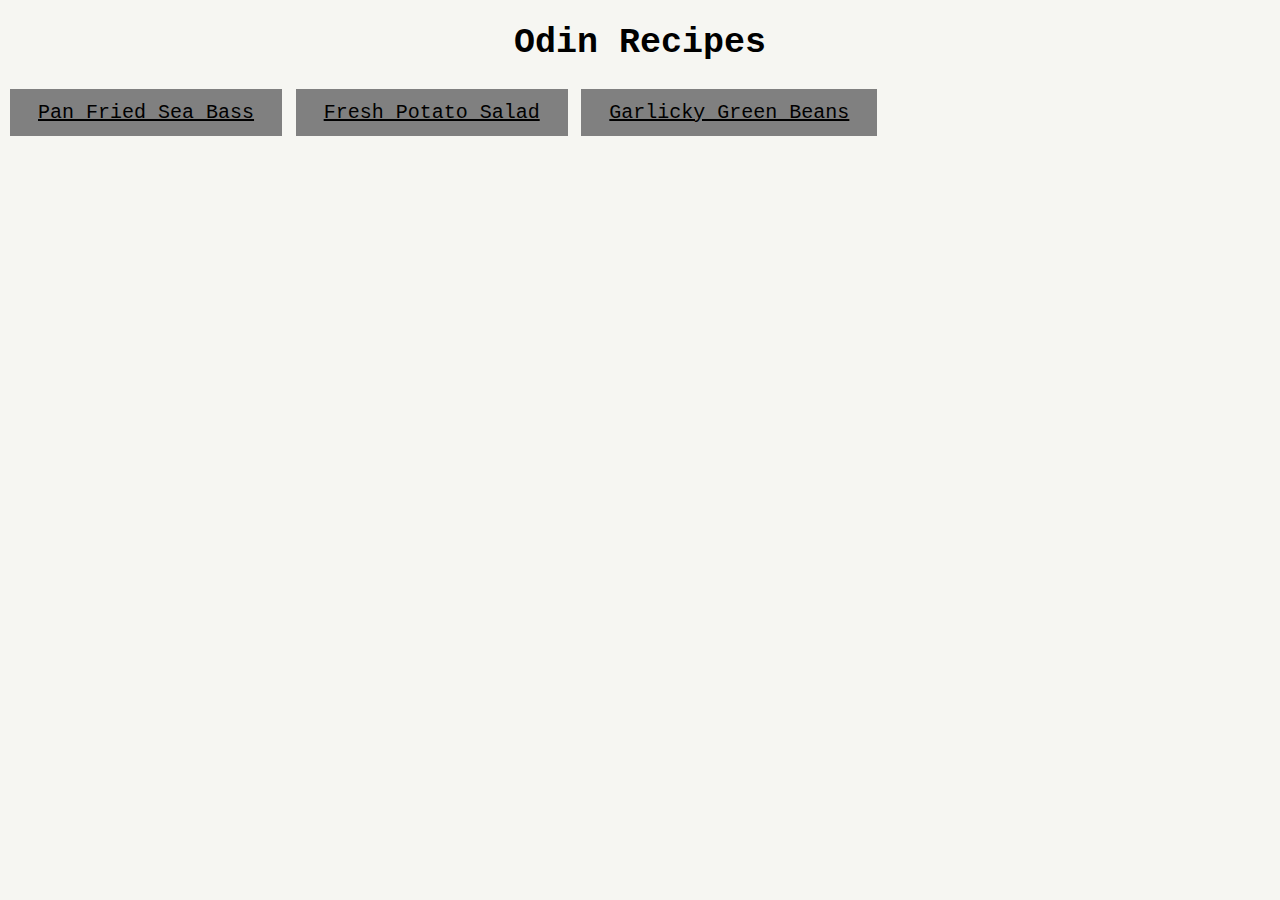
<file: index.html>
<!DOCTYPE html>
<html lang="en">
  <head> 
    <meta charset="UTF-8">
    <title>Odin Recipes</title>
    <link rel="stylesheet" href="css/recipes.css">
  </head>
  <body>
    <h1 class="frontpage">Odin Recipes</h1>
    <div class="buttons">
       <a class="button" href="recipes/sea-bass.html">Pan Fried Sea Bass</a>
       <a class="button" href="recipes/fresh-potato-salad.html">Fresh Potato Salad</a>
       <a class="button" href="recipes/green-beans.html">Garlicky Green Beans</a>
    </div>
  </body>
  </html>
</file>
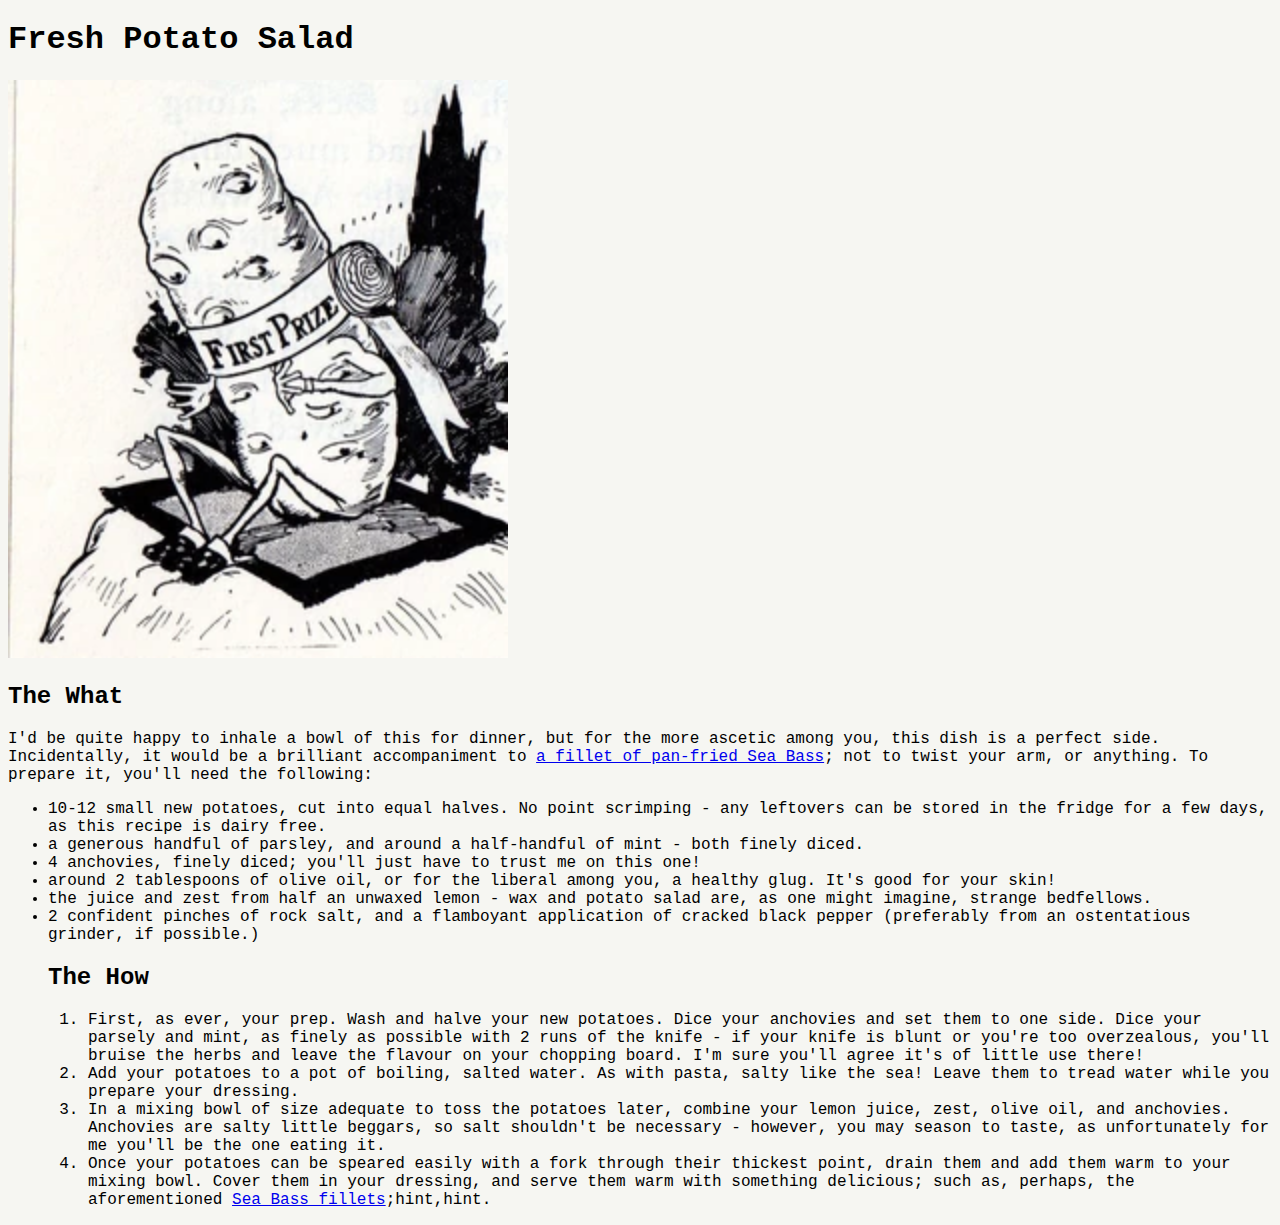
<file: recipes/fresh-potato-salad.html>
<!DOCTYPE html>
<html lang="en">
  <head>
    <meta charset="UTF-8">
    <title>Fresh Potato Salad</title>
    <link rel="stylesheet" href="../css/recipes.css">
  </head>
  <body>
    <h1>Fresh Potato Salad</h1>
      <img src="../img/potato.png" alt="The spud; underappreciated, unsung hero of the budget dinner.">
    <h2>The What</h2> 
      <p>I'd be quite happy to inhale a bowl of this for dinner, but for the more ascetic among you, this dish is a perfect side. Incidentally, it would be a brilliant accompaniment to <a href="./sea-bass.html">a fillet of pan-fried Sea Bass</a>; not to twist your arm, or anything. To prepare it, you'll need the following:
        <ul>
          <li>10-12 small new potatoes, cut into equal halves. No point scrimping - any leftovers can be stored in the fridge for a few days, as this recipe is dairy free.</li>
          <li>a generous handful of parsley, and around a half-handful of mint - both finely diced.</li>
          <li>4 anchovies, finely diced; you'll just have to trust me on this one!</li> 
          <li>around 2 tablespoons of olive oil, or for the liberal among you, a healthy glug. It's good for your skin!</li> 
          <li>the juice and zest from half an unwaxed lemon - wax and potato salad are, as one might imagine, strange bedfellows.</li>
          <li>2 confident pinches of rock salt, and a flamboyant application of cracked black pepper (preferably from an ostentatious grinder, if possible.)</li></p>
    <h2>The How</h2>
      <ol> 
	<li>First, as ever, your prep. Wash and halve your new potatoes. Dice your anchovies and set them to one side. Dice your parsely and mint, as finely as possible with 2 runs of the knife - if your knife is blunt or you're too overzealous, you'll bruise the herbs and leave the flavour on your chopping board. I'm sure you'll agree it's of little use there!</li> 
        <li>Add your potatoes to a pot of boiling, salted water. As with pasta, salty like the sea! Leave them to tread water while you prepare your dressing.</li> 
        <li>In a mixing bowl of size adequate to toss the potatoes later, combine your lemon juice, zest, olive oil, and anchovies. Anchovies are salty little beggars, so salt shouldn't be necessary - however, you may season to taste, as unfortunately for me you'll be the one eating it.</li> 
        <li>Once your potatoes can be speared easily with a fork through their thickest point, drain them and add them warm to your mixing bowl. Cover them in your dressing, and serve them warm with something delicious; such as, perhaps, the aforementioned <a href="./sea-bass.html">Sea Bass fillets</a>;hint,hint.</li>   
  </body>
</html>
</file>
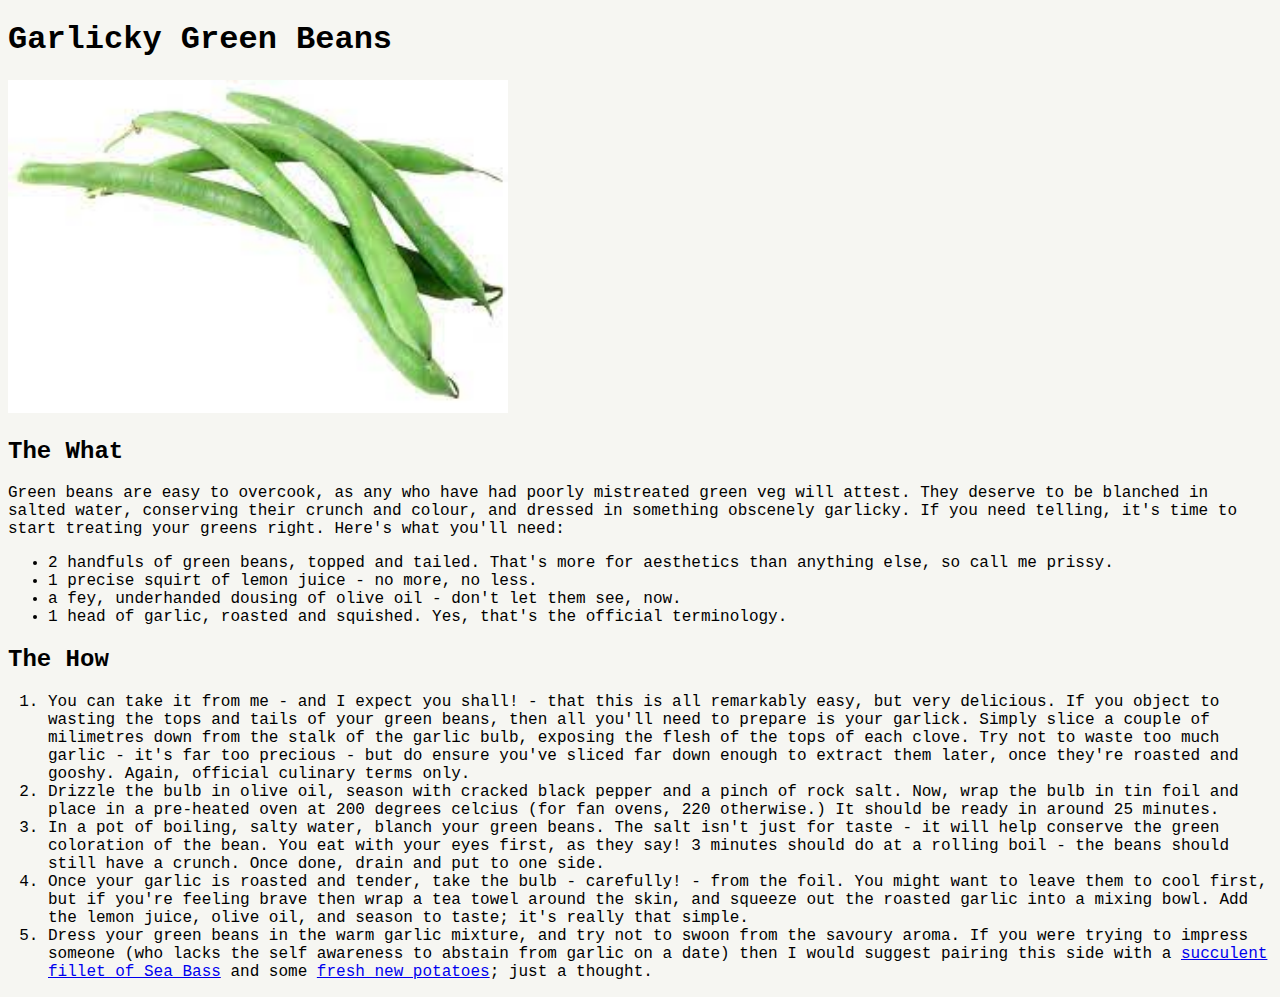
<file: recipes/green-beans.html>
<!DOCTYPE html>
<html lang ="en">
  <head>
    <meta charset="UTF-8">
    <title>Garlicky Green Beans</title>
    <link rel="stylesheet" href="../css/recipes.css">
  </head>
  <body>
    <h1>Garlicky Green Beans</h1>
    <img src="../img/green-beans.jpeg" alt="A falvourless stock image of green beans, without so much as a pinch of salt."> 
    <h2>The What</h2> 
      <p> Green beans are easy to overcook, as any who have had poorly mistreated green veg will attest. They deserve to be blanched in salted water, conserving their crunch and colour, and dressed in something obscenely garlicky. If you need telling, it's time to start treating your greens right. Here's what you'll need:</p>
       <ul>
         <li>2 handfuls of green beans, topped and tailed. That's more for aesthetics than anything else, so call me prissy.</li> 
         <li>1 precise squirt of lemon juice - no more, no less.</li>
         <li>a fey, underhanded dousing of olive oil - don't let them see, now.</li> 
         <li>1 head of garlic, roasted and squished. Yes, that's the official terminology.</li> 
       </ul>
    <h2>The How</h2>
       <ol>
         <li>You can take it from me - and I expect you shall! - that this is all remarkably easy, but very delicious. If you object to wasting the tops and tails of your green beans, then all you'll need to prepare is your garlick. Simply slice a couple of milimetres down from the stalk of the garlic bulb, exposing the flesh of the tops of each clove. Try not to waste too much garlic - it's far too precious - but do ensure you've sliced far down enough to extract them later, once they're roasted and gooshy. Again, official culinary terms only.</li>
         <li>Drizzle the bulb in olive oil, season with cracked black pepper and a pinch of rock salt. Now, wrap the bulb in tin foil and place in a pre-heated oven at 200 degrees celcius (for fan ovens, 220 otherwise.) It should be ready in around 25 minutes.</li> 
         <li>In a pot of boiling, salty water, blanch your green beans. The salt isn't just for taste - it will help conserve the green coloration of the bean. You eat with your eyes first, as they say! 3 minutes should do at a rolling boil - the beans should still have a crunch. Once done, drain and put to one side.</li> 
         <li>Once your garlic is roasted and tender, take the bulb - carefully! - from the foil. You might want to leave them to cool first, but if you're feeling brave then wrap a tea towel around the skin, and squeeze out the roasted garlic into a mixing bowl. Add the lemon juice, olive oil, and season to taste; it's really that simple.</li>
         <li>Dress your green beans in the warm garlic mixture, and try not to swoon from the savoury aroma. If you were trying to impress someone (who lacks the self awareness to abstain from garlic on a date) then I would suggest pairing this side with a <a href="sea-bass.html">succulent fillet of Sea Bass</a> and some <a href="fresh-potato-salad.html">fresh new potatoes</a>; just a thought.     
  </body>
</html>
</file>
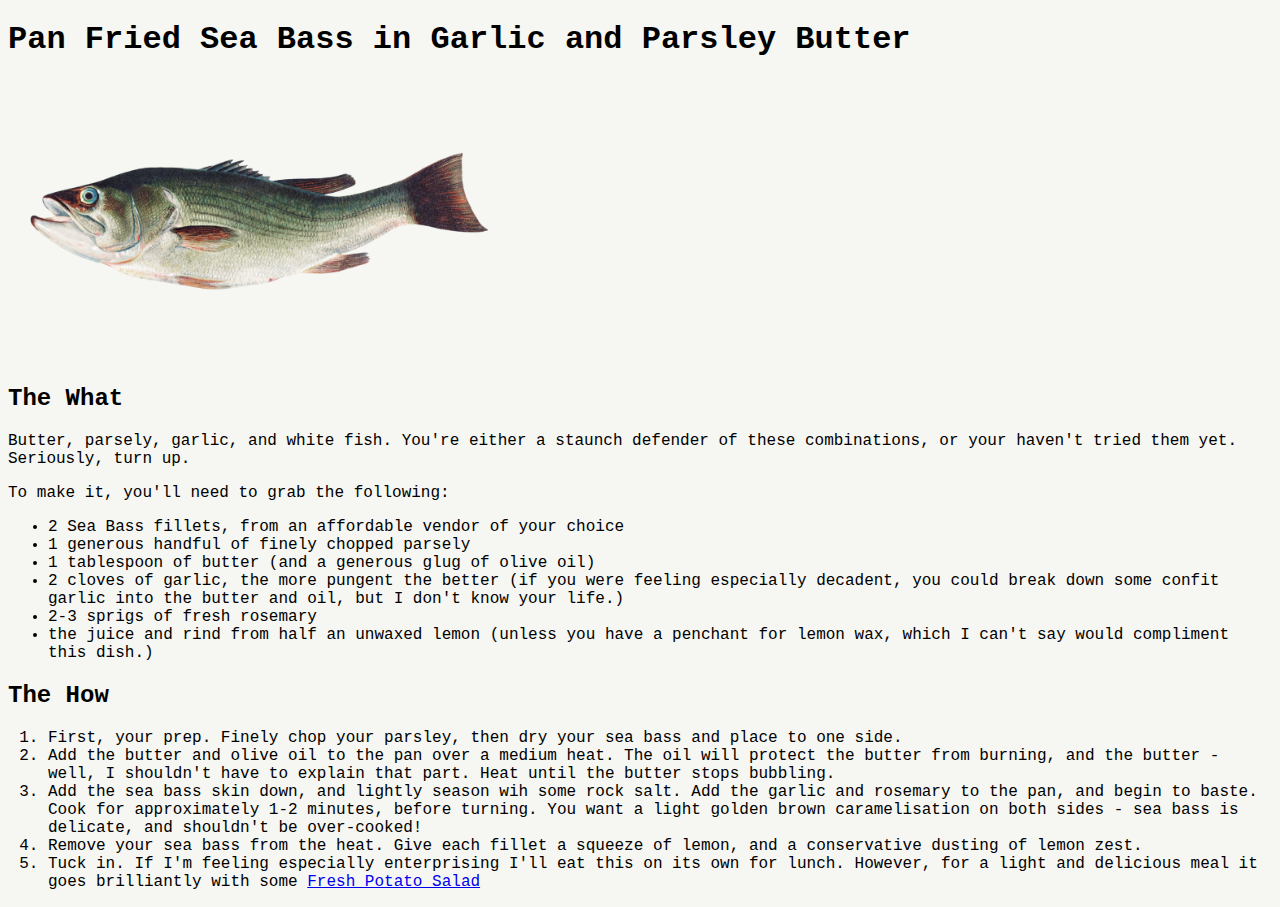
<file: recipes/sea-bass.html>
<!DOCTYPE html>
<html lang="en"> 
  <head> 
    <meta charset="UTF-8">
    <title>Pan Fried Sea Bass</title>
    <link rel="stylesheet" href="../css/recipes.css">
  </head> 
  <body>
    <h1>Pan Fried Sea Bass in Garlic and Parsley Butter</h1>
	<img src="../img/seabass.png" alt="Artist's interpretation of a delicious, but very much alive Sea Bass"> 
    <h2>The What</h2> 
	<p>Butter, parsely, garlic, and white fish. You're either a staunch defender of these combinations, or your haven't tried them yet. Seriously, turn up.</p>
	<p>To make it, you'll need to grab the following:</p> 
	<ul>
	  <li>2 Sea Bass fillets, from an affordable vendor of your choice</li>
	  <li>1 generous handful of finely chopped parsely</li>
	  <li>1 tablespoon of butter (and a generous glug of olive oil)</li>
	  <li>2 cloves of garlic, the more pungent the better (if you were feeling especially decadent, you could break down some confit garlic into the butter and oil, but I don't know your life.)</li>
	  <li>2-3 sprigs of fresh rosemary</li> 
	  <li>the juice and rind from half an unwaxed lemon (unless you have a penchant for lemon wax, which I can't say would compliment this dish.)</li>
	</ul>
     <h2>The How</h2>
	<ol>
	  <li>First, your prep. Finely chop your parsley, then dry your sea bass and place to one side.</li> 
	  <li>Add the butter and olive oil to the pan over a medium heat. The oil will protect the butter from burning, and the butter - well, I shouldn't have to explain that part. Heat until the butter stops bubbling.</li>
	  <li>Add the sea bass skin down, and lightly season wih some rock salt. Add the garlic and rosemary to the pan, and begin to baste. Cook for approximately 1-2 minutes, before turning. You want a light golden brown caramelisation on both sides - sea bass is delicate, and shouldn't be over-cooked!</li> 
          <li>Remove your sea bass from the heat. Give each fillet a squeeze of lemon, and a conservative dusting of lemon zest.</li>
	  <li>Tuck in. If I'm feeling especially enterprising I'll eat this on its own for lunch. However, for a light and delicious meal it goes brilliantly with some <a href="./fresh-potato-salad.html">Fresh Potato Salad</a></li>  
  </body>
</html>
</file>
<file: css/recipes.css>
img {
  height: auto;
  width: 500px;
}

body {
font-family: "Courier New",monospace;
background-color: rgb(246, 246, 242)
}

.frontpage {
text-align: center;
font-size:35px;
}

.button {
background-color: gray;
color: black;
padding: 12px 28px;
text-align: center;
display: inline-block;
cursor: pointer;
margin: 2px 2px;
font-size: 20px;
}

.buttons {
align: center;
}
</file>
